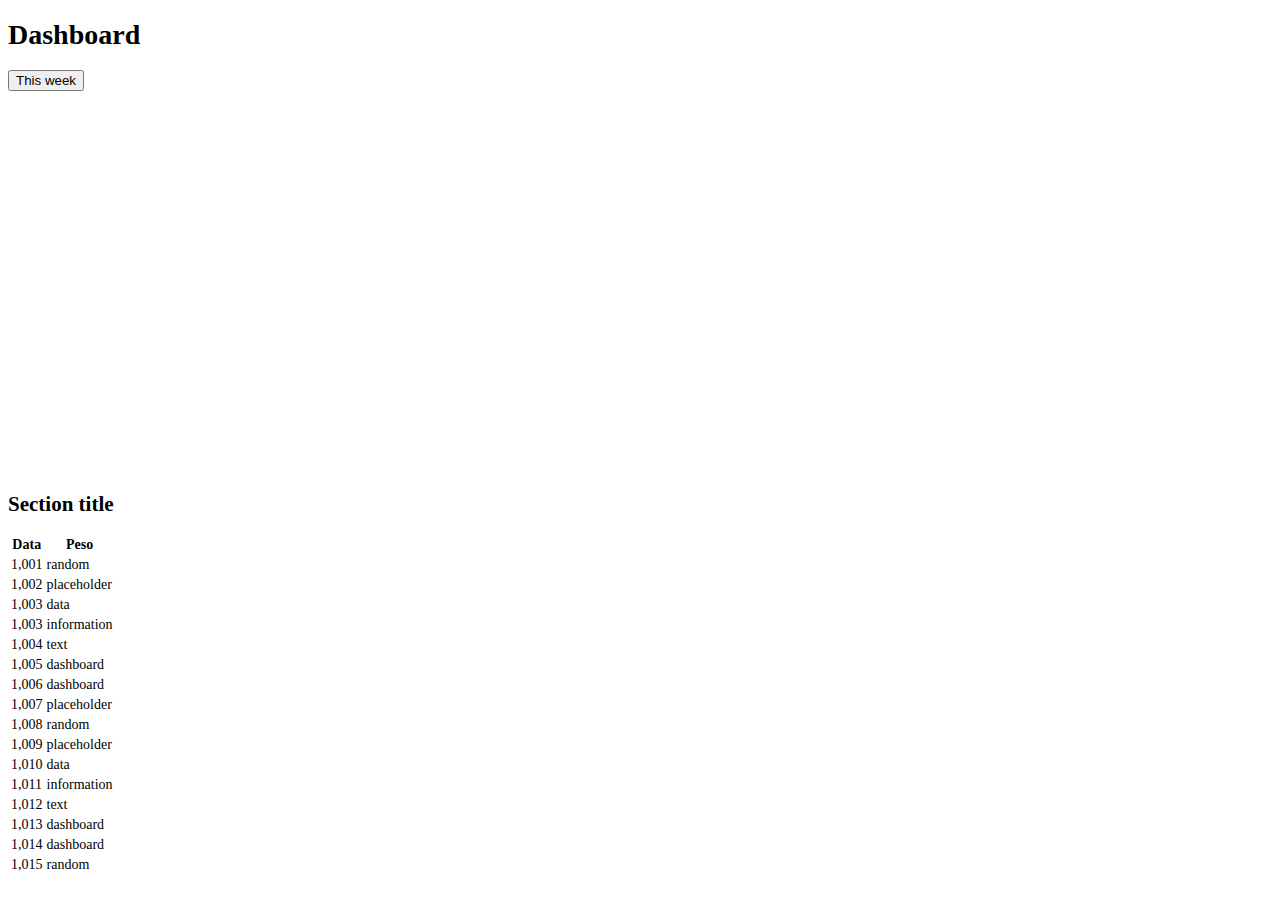
<file: html/lista-peso.html>
<!doctype html>
<html lang="en">
  <head>
    <!-- Required meta tags -->
    <meta charset="utf-8">
    <meta name="viewport" content="width=device-width, initial-scale=1">

    <!-- Bootstrap CSS -->
    <link href="https://cdn.jsdelivr.net/npm/bootstrap@5.0.2/dist/css/bootstrap.min.css" rel="stylesheet" integrity="sha384-EVSTQN3/azprG1Anm3QDgpJLIm9Nao0Yz1ztcQTwFspd3yD65VohhpuuCOmLASjC" crossorigin="anonymous">

    <!-- CSS Index Page -->

    <link href="../css/lstyle.css" rel="stylesheet">

    <title>Health Track</title>
  </head>
  <body>

    <script src="https://cdn.jsdelivr.net/npm/bootstrap@5.0.2/dist/js/bootstrap.bundle.min.js" integrity="sha384-MrcW6ZMFYlzcLA8Nl+NtUVF0sA7MsXsP1UyJoMp4YLEuNSfAP+JcXn/tWtIaxVXM" crossorigin="anonymous"></script>
    <div class="container-fluid">
        <div class="row">
        <main class="col-md-9 ms-sm-auto col-lg-10 px-md-4">
            <div class="d-flex justify-content-between flex-wrap flex-md-nowrap align-items-center pt-3 pb-2 mb-3 border-bottom">
              <h1 class="h2">Dashboard</h1>
              <div class="btn-toolbar mb-2 mb-md-0">
                <button type="button" class="btn btn-sm btn-outline-secondary dropdown-toggle">
                  <span data-feather="calendar"></span>
                  This week
                </button>
              </div>
            </div>
      
            <canvas class="my-4 w-100" id="myChart" width="900" height="380"></canvas>
      
            <h2>Section title</h2>
            <div class="table-responsive">
              <table class="table table-striped table-sm">
                <thead>
                  <tr>
                    <th scope="col">Data</th>
                    <th scope="col">Peso</th>
                  </tr>
                </thead>
                <tbody>
                  <tr>
                    <td>1,001</td>
                    <td>random</td>
                  </tr>
                  <tr>
                    <td>1,002</td>
                    <td>placeholder</td>
                  </tr>
                  <tr>
                    <td>1,003</td>
                    <td>data</td>
                  </tr>
                  <tr>
                    <td>1,003</td>
                    <td>information</td>
                  </tr>
                  <tr>
                    <td>1,004</td>
                    <td>text</td>
                  </tr>
                  <tr>
                    <td>1,005</td>
                    <td>dashboard</td>
                  </tr>
                  <tr>
                    <td>1,006</td>
                    <td>dashboard</td>
                  </tr>
                  <tr>
                    <td>1,007</td>
                    <td>placeholder</td>
                  <tr>
                    <td>1,008</td>
                    <td>random</td>
                  </tr>
                  <tr>
                    <td>1,009</td>
                    <td>placeholder</td>
                  </tr>
                  <tr>
                    <td>1,010</td>
                    <td>data</td>
                  </tr>
                  <tr>
                    <td>1,011</td>
                    <td>information</td>
                  </tr>
                  <tr>
                    <td>1,012</td>
                    <td>text</td>
                  </tr>
                  <tr>
                    <td>1,013</td>
                    <td>dashboard</td>
                  </tr>
                  <tr>
                    <td>1,014</td>
                    <td>dashboard</td>
                  </tr>
                  <tr>
                    <td>1,015</td>
                    <td>random</td>
                  </tr>
                </tbody>
              </table>
            </div>
          </main>
        </div>
      </div>
      
      
  </body>
</html>
</file>
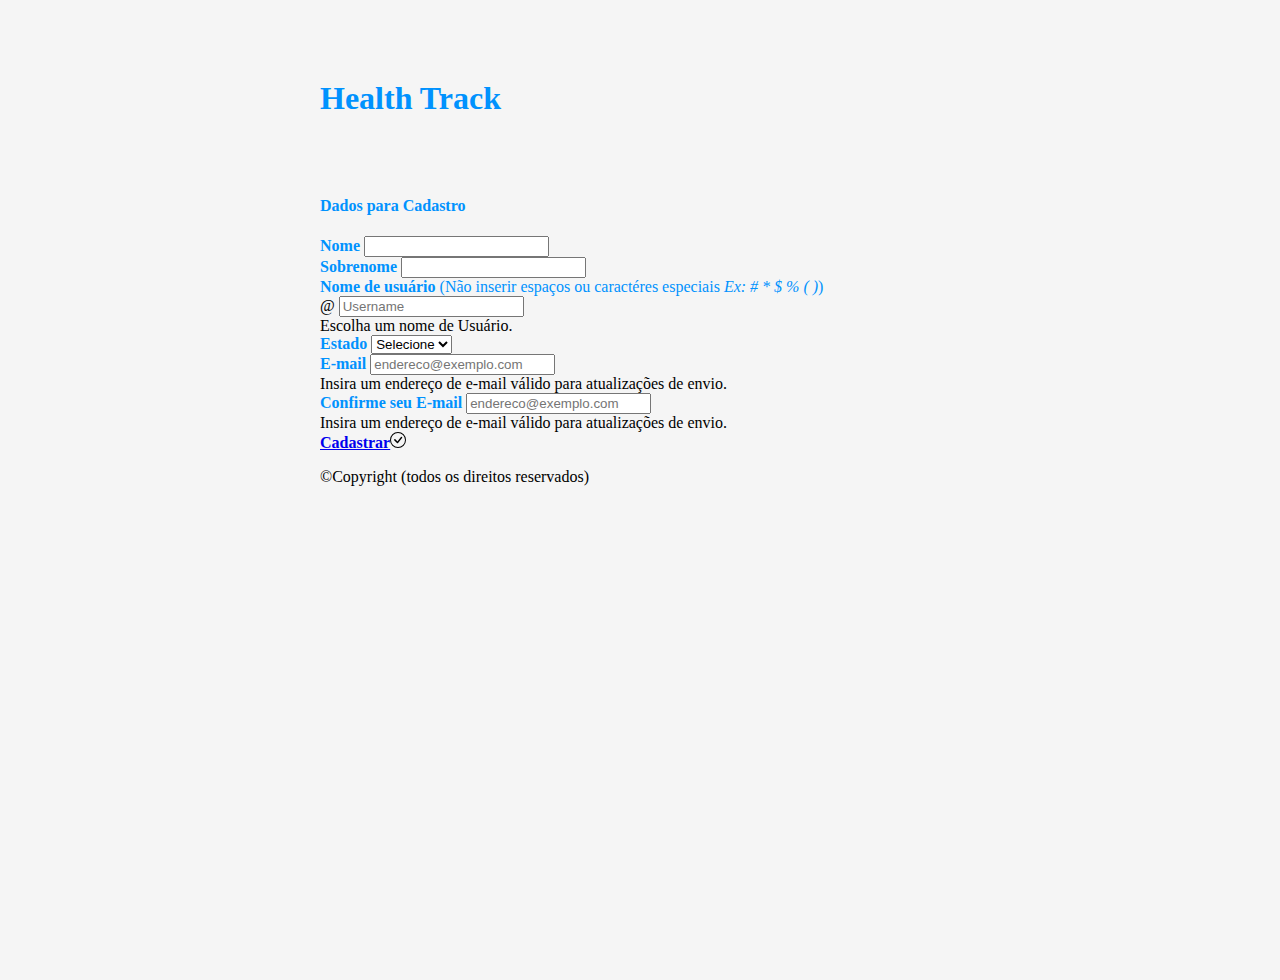
<file: html/register.html>
<!doctype html>
<html lang="en">
  <head>
    <!-- Required meta tags -->
    <meta charset="utf-8">
    <meta name="viewport" content="width=device-width, initial-scale=1">

    <!-- Bootstrap CSS -->
    <link href="https://cdn.jsdelivr.net/npm/bootstrap@5.0.2/dist/css/bootstrap.min.css" rel="stylesheet" integrity="sha384-EVSTQN3/azprG1Anm3QDgpJLIm9Nao0Yz1ztcQTwFspd3yD65VohhpuuCOmLASjC" crossorigin="anonymous">

    <!-- CSS Index Page -->

    <link href="../css/rstyle.css" rel="stylesheet">

    <title>Health Track</title>
  </head>
  <body>

    <script src="https://cdn.jsdelivr.net/npm/bootstrap@5.0.2/dist/js/bootstrap.bundle.min.js" integrity="sha384-MrcW6ZMFYlzcLA8Nl+NtUVF0sA7MsXsP1UyJoMp4YLEuNSfAP+JcXn/tWtIaxVXM" crossorigin="anonymous"></script>
     
    <div class="container">
        <main>
            <div class="header">
                <h1>Health Track</h1>
            </div>
        <!-- <div class="py-5 text-center">
            <h2 name= "rot">Cadastre-se</h2>
            <p class="lead">Insira os dados abaixo:</p>
        </div> -->
      
          <!-- <div class="row g-5">
            <div class="col-md-5 col-lg-4 order-md-last">
              <h4 class="d-flex justify-content-between align-items-center mb-3">
                <span class="text-primary">Your cart</span>
                <span class="badge bg-primary rounded-pill">3</span>
              </h4>
              <ul class="list-group mb-3">
                <li class="list-group-item d-flex justify-content-between lh-sm">
                  <div>
                    <h6 class="my-0">Product name</h6>
                    <small class="text-muted">Brief description</small>
                  </div>
                  <span class="text-muted">$12</span>
                </li>
                <li class="list-group-item d-flex justify-content-between lh-sm">
                  <div>
                    <h6 class="my-0">Second product</h6>
                    <small class="text-muted">Brief description</small>
                  </div>
                  <span class="text-muted">$8</span>
                </li>
                <li class="list-group-item d-flex justify-content-between lh-sm">
                  <div>
                    <h6 class="my-0">Third item</h6>
                    <small class="text-muted">Brief description</small>
                  </div>
                  <span class="text-muted">$5</span>
                </li>
                <li class="list-group-item d-flex justify-content-between bg-light">
                  <div class="text-success">
                    <h6 class="my-0">Promo code</h6>
                    <small>EXAMPLECODE</small>
                  </div>
                  <span class="text-success">−$5</span>
                </li>
                <li class="list-group-item d-flex justify-content-between">
                  <span>Total (USD)</span>
                  <strong>$20</strong>
                </li>
              </ul> -->
      
              <!-- <form class="card p-2">
                <div class="input-group">
                  <input type="text" class="form-control" placeholder="Promo code">
                  <button type="submit" class="btn btn-secondary">Redeem</button>
                </div>
              </form> -->
            </div>
            <div class="col-md-7 col-lg-8">
              <h4 class="mb-3" style="color: #0092fe"><b>Dados para Cadastro</b></h4>
              <form class="needs-validation" novalidate>
                <div class="row g-3">
                  <div class="col-sm-6">
                    <label for="firstName" class="form-label" style="color: #0092fe"><b>Nome</b></label>
                    <input type="text" class="form-control" id="firstName" placeholder="" value="" required>
                    <!-- <div class="invalid-feedback">
                      Valid first name is required.
                    </div> -->
                  </div>
      
                  <div class="col-sm-6">
                    <label for="lastName" class="form-label" style="color: #0092fe"><b>Sobrenome</b></label>
                    <input type="text" class="form-control" id="lastName" placeholder="" value="" required>
                    <!-- <div class="invalid-feedback">
                      
                    </div> -->
                  </div>
      
                  <div class="col-6">
                    <label for="username" class="form-label" style="color: #0092fe"><b>Nome de usuário</b><span class="text-muted"> (Não inserir espaços ou caractéres especiais <i>Ex: # * $ % ( )</i>)</span></label>
                    <div class="input-group has-validation">
                      <span class="input-group-text">@</span>
                      <input type="text" class="form-control" id="username" placeholder="Username" required>
                    <div class="invalid-feedback">
                        Escolha um nome de Usuário.
                      </div>
                    </div>
                  </div>
                  <div class="col-md-6">
                    <label for="state" class="form-label" style="color: #0092fe"><b>Estado</b></label>
                    <select class="form-select" id="state" required>
                      <option value="">Selecione</option>
                      <option>AC</option>
                      <option>AL</option>
                      <option>AP</option>
                      <option>AM</option>
                      <option>BA</option>
                      <option>CE</option>
                      <option>DF</option>
                      <option>ES</option>
                      <option>GO</option>
                      <option>MA</option>
                      <option>MG</option>
                      <option>MT</option>
                      <option>MS</option>
                      <option>PA</option>
                      <option>PB</option>
                      <option>PE</option>
                      <option>PI</option>
                      <option>PR</option>
                      <option>RJ</option>
                      <option>RN</option>
                      <option>RO</option>
                      <option>RR</option>
                      <option>SC</option>
                      <option>SE</option>
                      <option>SP</option>
                      <option>TO</option>
                    </select>
                    <!-- <div class="invalid-feedback">
                      Insira um estado válido!
                    </div> -->
                  </div>
      
                  <div class="col-6">
                    <label for="email" class="form-label" style="color: #0092fe"><b>E-mail</b></label>
                    <input type="email" class="form-control" id="email" placeholder="endereco@exemplo.com">
                    <div class="invalid-feedback">
                        Insira um endereço de e-mail válido para atualizações de envio.
                    </div>
                  </div>
                  <div class="col-6">
                    <label for="email" class="form-label" style="color: #0092fe"><b>Confirme seu E-mail</b></label>
                    <input type="email" class="form-control" id="email" placeholder="endereco@exemplo.com">
                    <div class="invalid-feedback">
                        Insira um endereço de e-mail válido para atualizações de envio.
                    </div>
                  </div>
      
                  <!-- <div class="col-12">
                    <label for="address" class="form-label">Address</label>
                    <input type="text" class="form-control" id="address" placeholder="1234 Main St" required>
                    <div class="invalid-feedback">
                      Please enter your shipping address.
                    </div>
                  </div>
      
                  <div class="col-12">
                    <label for="address2" class="form-label">Address 2 <span class="text-muted">(Optional)</span></label>
                    <input type="text" class="form-control" id="address2" placeholder="Apartment or suite">
                  </div> -->
      
                  <!-- <div class="col-md-5">
                    <label for="country" class="form-label">Country</label>
                    <select class="form-select" id="country" required>
                      <option value="">Choose...</option>
                      <option>United States</option>
                    </select>
                    <div class="invalid-feedback">
                      Please select a valid country.
                    </div>
                  </div> -->
      
                  
      
                  <!-- <div class="col-md-3">
                    <label for="zip" class="form-label">CEP</label>
                    <input type="text" class="form-control" id="zip" placeholder="" required>
                    <div class="invalid-feedback">
                      Zip code required.
                    </div> -->
                  </div>
                </div>
      
                <!-- <hr class="my-4"> -->
<!--       
                <div class="form-check">
                  <input type="checkbox" class="form-check-input" id="same-address">
                  <label class="form-check-label" for="same-address">Shipping address is the same as my billing address</label>
                </div>
      
                <div class="form-check">
                  <input type="checkbox" class="form-check-input" id="save-info">
                  <label class="form-check-label" for="save-info">Save this information for next time</label>
                </div> -->
      
                <!-- <hr class="my-4">
      
                <h4 class="mb-3">Payment</h4>
      
                <div class="my-3">
                  <div class="form-check">
                    <input id="credit" name="paymentMethod" type="radio" class="form-check-input" checked required>
                    <label class="form-check-label" for="credit">Credit card</label>
                  </div>
                  <div class="form-check">
                    <input id="debit" name="paymentMethod" type="radio" class="form-check-input" required>
                    <label class="form-check-label" for="debit">Debit card</label>
                  </div>
                  <div class="form-check">
                    <input id="paypal" name="paymentMethod" type="radio" class="form-check-input" required>
                    <label class="form-check-label" for="paypal">PayPal</label>
                  </div>
                </div>
      
                <div class="row gy-3">
                  <div class="col-md-6">
                    <label for="cc-name" class="form-label">Name on card</label>
                    <input type="text" class="form-control" id="cc-name" placeholder="" required>
                    <small class="text-muted">Full name as displayed on card</small>
                    <div class="invalid-feedback">
                      Name on card is required
                    </div>
                  </div>
      
                  <div class="col-md-6">
                    <label for="cc-number" class="form-label">Credit card number</label>
                    <input type="text" class="form-control" id="cc-number" placeholder="" required>
                    <div class="invalid-feedback">
                      Credit card number is required
                    </div>
                  </div>
      
                  <div class="col-md-3">
                    <label for="cc-expiration" class="form-label">Expiration</label>
                    <input type="text" class="form-control" id="cc-expiration" placeholder="" required>
                    <div class="invalid-feedback">
                      Expiration date required
                    </div>
                  </div>
      
                  <div class="col-md-3">
                    <label for="cc-cvv" class="form-label">CVV</label>
                    <input type="text" class="form-control" id="cc-cvv" placeholder="" required>
                    <div class="invalid-feedback">
                      Security code required
                    </div>
                  </div>
                </div> -->
      
                <!-- <hr class="my-4"> -->
                <a href="../html/landing-page.html" class="submit"><b>Cadastrar</b><img src="../images/submit.svg" alt="entrar"></a>
              </form>
            </div>
          </div>
        </main>
      
        <footer class="my-5 pt-5 text-muted text-center text-small">
            <p class="mt-5 mb-3 text-muted">&copy;Copyright (todos os direitos reservados)</p>
         <!--  <ul class="list-inline">
            <li class="list-inline-item"><a href="#">Privacy</a></li>
            <li class="list-inline-item"><a href="#">Terms</a></li>
            <li class="list-inline-item"><a href="#">Support</a></li>
          </ul> -->
        </footer>
      </div>
  </body>
</html>
</file>
<file: css/lstyle.css>
body {
    padding-bottom: 20px;
  }
  
.navbar {
    margin-bottom: 20px;
}
.bg-dark, .container-fluid {
  background-color: #0092fe!important;
}
.navbar-toggler-icon {
  background-color: #0092fe;
}
.row{
  background-color: white
}
body {
  font-size: .875rem;
}

.feather {
  width: 16px;
  height: 16px;
  vertical-align: text-bottom;
}

/*
 * Sidebar
 */

.sidebar {
  position: fixed;
  top: 0;
  /* rtl:raw:
  right: 0;
  */
  bottom: 0;
  /* rtl:remove */
  left: 0;
  z-index: 100; /* Behind the navbar */
  padding: 48px 0 0; /* Height of navbar */
  box-shadow: inset -1px 0 0 rgba(0, 0, 0, .1);
}

@media (max-width: 767.98px) {
  .sidebar {
    top: 5rem;
  }
}

.sidebar-sticky {
  position: relative;
  top: 0;
  height: calc(100vh - 48px);
  padding-top: .5rem;
  overflow-x: hidden;
  overflow-y: auto; /* Scrollable contents if viewport is shorter than content. */
}

.sidebar .nav-link {
  font-weight: 500;
  color: #333;
}

.sidebar .nav-link .feather {
  margin-right: 4px;
  color: #727272;
}

.sidebar .nav-link.active {
  color: #2470dc;
}

.sidebar .nav-link:hover .feather,
.sidebar .nav-link.active .feather {
  color: inherit;
}

.sidebar-heading {
  font-size: .75rem;
  text-transform: uppercase;
}

/*
 * Navbar
 */

.navbar-brand {
  padding-top: .75rem;
  padding-bottom: .75rem;
  font-size: 1rem;
  background-color: rgba(0, 0, 0, .25);
  box-shadow: inset -1px 0 0 rgba(0, 0, 0, .25);
}

.navbar .navbar-toggler {
  top: .25rem;
  right: 1rem;
}

.navbar .form-control {
  padding: .75rem 1rem;
  border-width: 0;
  border-radius: 0;
}

.form-control-dark {
  color: #fff;
  background-color: rgba(255, 255, 255, .1);
  border-color: rgba(255, 255, 255, .1);
}

.form-control-dark:focus {
  border-color: transparent;
  box-shadow: 0 0 0 3px rgba(255, 255, 255, .25);
}
</file>
<file: css/rstyle.css>
html,
body {
  height: 100%;
}

body {
    /* display: flex; */
    align-items: center;
    margin-left: 20rem;   
    padding-top: 0px;
    padding-bottom: 0px;
    background-color: #f5f5f5;
  }

.container {
    max-width: 960px;
  }
.header {
    
    margin-top: 5rem;
    margin-bottom: 5rem;
    color: #0092fe
  }  

  .submit{
      align-items: rigth;

  }
</file>
